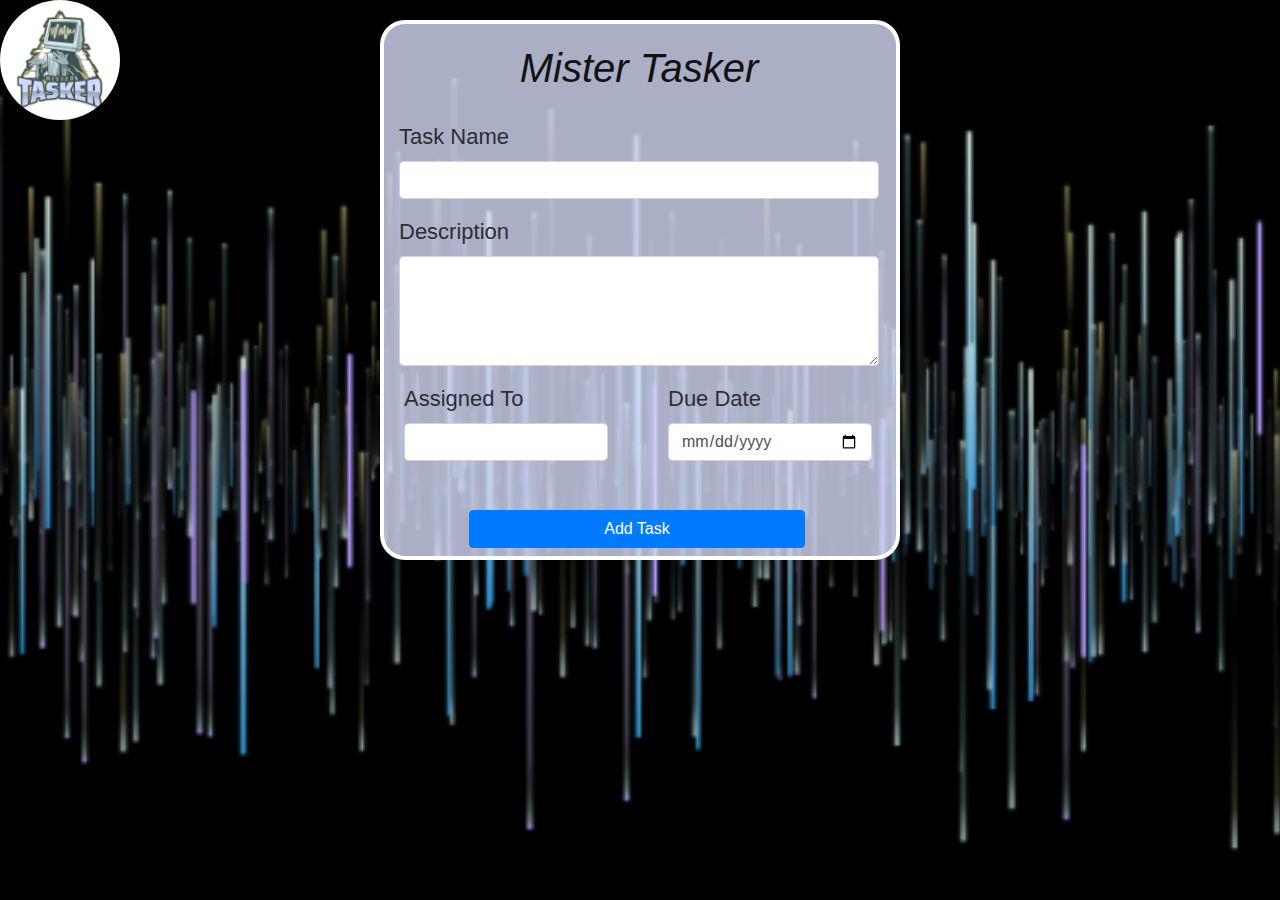
<file: TaskApp.html>
<!DOCTYPE html>
<html lang="en">

<head>
    <!-- Required meta tags -->
    <meta charset="utf-8">
    <meta name="viewport" content="width=device-width, initial-scale=1, shrink-to-fit=no">

    <!-- Bootstrap CSS -->
    <link rel="stylesheet" href="https://stackpath.bootstrapcdn.com/bootstrap/4.5.2/css/bootstrap.min.css"
        integrity="sha384-JcKb8q3iqJ61gNV9KGb8thSsNjpSL0n8PARn9HuZOnIxN0hoP+VmmDGMN5t9UJ0Z" crossorigin="anonymous">


<!-- Fonts CSS -->
<link rel="preconnect" href="https://fonts.googleapis.com" />
<link rel="preconnect" href="https://fonts.gstatic.com" crossorigin />
<link
  href="https://fonts.googleapis.com/css2?family=Lora:wght@400;700&family=Montserrat:wght@300&display=swap"
  rel="stylesheet"/>

<!--  CSS -->
 <link rel="stylesheet" href="./resources/styles.css">

 <title>Mister Tasker: Task App</title>
</head>

<body>

<!-- Mister Tasker Image -->
<div id="image1" class="">
          <a href="./Images/"><img src="./Images/download.png", 
         style="height:120px; width:120px; border-radius: 50%;"></a> 
</div>

<!-- Form -->

<section class="form-task"> 
    <div class="container"> 
       <div class="row">
           
           <!-- Form Column -->

           <div class="col-auto main-form">
               <h2>Mister Tasker</h2>
               <form>
                   <div class="form-group">
                       <label for="task-name">Task Name</label>
                       <input type="text" class="form-control" id="task-name" autocomplete="off" >
                       <div id="name-alert" class="alert alert-warning" role="alert" style="display: none">
                           Task Name can not be empty!
                       </div>
                   </div>
                   <div class="form-group">
                       <label for="description">Description</label>
                       <textarea class="form-control" id="description" rows="4"></textarea>
                       <div id="descrip-alert" class="alert alert-warning" role="alert" style="display: none">
                           You need to describe your task...
                       </div>
                   </div>
                  
                   <div class="row">
                       <div class="form-group" id="assigned" style="display:inline-block; width:40%;">
                           <label for="assigned-to">Assigned To</label>
                           <input type="text" class="form-control" id="assigned-to">
                           <div id="assigned-alert" class="alert alert-warning" role="alert" style="display: none">
                               Assign task to someone!
                           </div>
                       </div>

                       <div class="form-group" id="duedate" style="display:inline-block; width:40%;">
                           <label for="due-date">Due Date</label>
                           <input type="date" class="form-control" id="due-date">
                           <div id="due-alert" class="alert alert-warning" role="alert" style="display: none">
                           You should write a valid date!
                           </div>
                       </div>  
                   </div>
                   
                   <div class="form-group">
                       <label for="d"></label>
                       <p><button onclick="validFormFieldInput(); false;" type="button" class="btn btn-primary btn-block mb-2">Add Task</button></p>
                   </div>
               </form>
           </div>
           </div>
           </div>
           </div><br>
              
           <div class="row centered-form center-block">
               <div class="col d-flex justify-content-around">
                   <div id="tasks"></div>                            
               <!-- <h2>Tasks</h2>
               List of Tasks -->
               <!-- <ul id="tasks" class="list-group">
               </ul> -->
          </div>
           </div>
           </div>
       </div>
       </div>
   </div>
</section>


    <script src="https://code.jquery.com/jquery-3.5.1.slim.min.js"
        integrity="sha384-DfXdz2htPH0lsSSs5nCTpuj/zy4C+OGpamoFVy38MVBnE+IbbVYUew+OrCXaRkfj"
        crossorigin="anonymous"></script>
    <script src="https://cdn.jsdelivr.net/npm/popper.js@1.16.1/dist/umd/popper.min.js"
        integrity="sha384-9/reFTGAW83EW2RDu2S0VKaIzap3H66lZH81PoYlFhbGU+6BZp6G7niu735Sk7lN"
        crossorigin="anonymous"></script>
    <script src="https://stackpath.bootstrapcdn.com/bootstrap/4.5.2/js/bootstrap.min.js"
        integrity="sha384-B4gt1jrGC7Jh4AgTPSdUtOBvfO8shuf57BaghqFfPlYxofvL8/KUEfYiJOMMV+rV"
        crossorigin="anonymous"></script>

    <script src="./resources/taskmanager.js"></script>
    <script src="./resources/app.js"></script>
</body>

</html>
</file>
<file: resources/styles.css>
body,
  html {
    font-family: "Montserrat", sans-serif, !important;
    background: url("../Images/backgroundimage.PNG") 
    no-repeat fixed;
    background-repeat: no-repeat;
    -webkit-background-size: cover;
    background-size: cover;
    background-attachment: fixed;
    background-position: inherit;
    font-size: 16px;
    width: auto;
    height: 100%;
  }

  

  #welcomePage{
    background-color: #6b5b95;
     background-image: url("../Images/gaming-logo-maker-featuring-an-alien-illustration-1877p-2931.png"); 
    background-repeat: no-repeat;
    background-size: contain;
    
    background-attachment: fixed;
    background-position: center;
  }
 
  h2 {
    font-style: oblique;
    font-size: 40px;
    padding: 20px 0;
    color: rgb(18, 18, 19);
    text-align: center;
  }
  
  .task-top {
    display: flex;
    flex-direction: row;
    justify-content: space-between;
    align-self: center;
  }
  
  .task-bottom {
    display: flex;
    flex-direction: row;
    align-self: right;
    justify-content: space-between;
    margin-top: 18px;
  }
  
  .task {
    display: inline-block;
    font-weight: lighter;
    text-align: left;
    justify-content: center;
    align-items: center;
    padding-right: initial;
    justify-content: space-between;
    flex-wrap: wrap;
    width: 470px;
    margin-bottom: 10px;
  }
  
  .form-group {
    font-weight: lighter;
    font-size: 22px;
    color: rgba(37, 37, 40, 0.959);
  }
  .list-group-item {
    position: relative;
    display: block;
    padding: 0.75rem 1.25rem;
    background-color: rgba(213, 219, 247, 0.8);
    border: 4px solid white;
    border-radius: 20px;
}
  
.list-group-item:first-child {
  border-radius: 20px;
}

.form-task{
  background-color: rgba(213, 219, 247, 0.8);
  border: 4px solid white;
  margin-top: -100px;
  border-radius: 25px;
  width: 520px;
  margin-left: 500px;
  height: 540px;

}
form{
  justify-content: space-between;
  width: 480px;
}  

#assigned{
  margin-left: 20px;
}

#duedate{
  margin-left: 60px;
}

.btn-block {
  display: block;
  width: 70%;
  margin-left: 70px;
}



button {
    margin: auto;
    
  }
  .custom-btn {
    justify-content: center;
    width: 130px;
    height: 40px;
    color: #fff;
    border-radius: 5px;
    padding: 10px 25px;
    font-weight: 500;
    background: transparent;
    cursor: pointer;
    transition: all 0.3s ease;
    position: fixed;
    margin: auto;
    bottom: 0;
    right: 0;
    left: 0;
     box-shadow:inset 2px 2px 2px 0px rgba(255,255,255,.5),
     7px 7px 20px 0px rgba(0,0,0,.1),
     4px 4px 5px 0px rgba(0,0,0,.1);
    outline: none;
  }
.btn-3 {
    background: #a3accc;
  background: linear-gradient(0deg, #6b5b95 0%, #a3accc 100%);
    width: 130px;
    height: 40px;
    line-height: 42px;
    padding: 0;
    border: none;
    
  }
  .btn-3 span {
    position: relative;
    display: block;
    width: 100%;
    height: 100%;
  }
  .btn-3:before,
  .btn-3:after {
    position: absolute;
    content: "";
    right: 0;
    top: 0;
     background: #a3accc;
    transition: all 0.3s ease;
  }
  .btn-3:before {
    height: 0%;
    width: 2px;
  }
  .btn-3:after {
    width: 0%;
    height: 2px;
  }
  .btn-3:hover{
     background: transparent;
    box-shadow: none;
  }
  .btn-3:hover:before {
    height: 100%;
  }
  .btn-3:hover:after {
    width: 100%;
  }
  .btn-3 span:hover{
     color: #a3accc;
  }
  .btn-3 span:before,
  .btn-3 span:after {
    position: absolute;
    content: "";
    left: 0;
    bottom: 0;
     background: #a3accc;
    transition: all 0.3s ease;
  }
  .btn-3 span:before {
    width: 2px;
    height: 0%;
  }
  .btn-3 span:after {
    width: 0%;
    height: 2px;
  }
  .btn-3 span:hover:before {
    height: 100%;
  }
  .btn-3 span:hover:after {
    width: 100%;
  }

  .btn-outline-warning {
    color: rgb(245, 186, 10);
    border-color: rgb(254, 192, 8);
}

@media {
  .form-task{
    display: flex;
    flex-wrap: wrap;
    margin-left: auto;
    margin-right: auto;
  }
}
</file>
